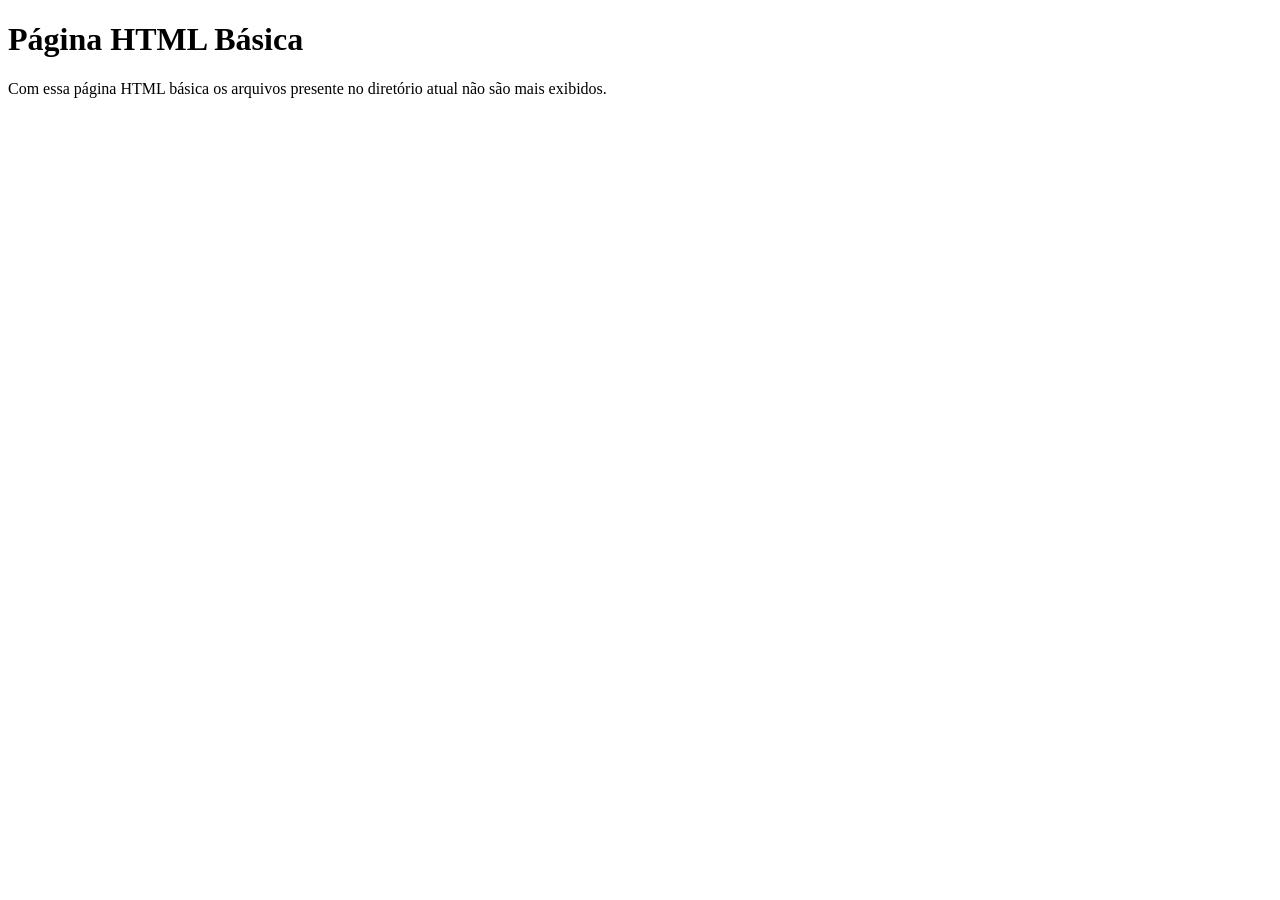
<file: code/index.html>
<!DOCTYPE html>
<html>
    <head>
        <meta charset="utf-8">
        <title>Página HTML Básica</title>
    </head>
    <body>
        <header>
            <h1>Página HTML Básica</h1>
        </header>
		<p>Com essa página HTML básica os arquivos presente no diretório atual não são mais exibidos.</p>
    </body>
</html>
</file>
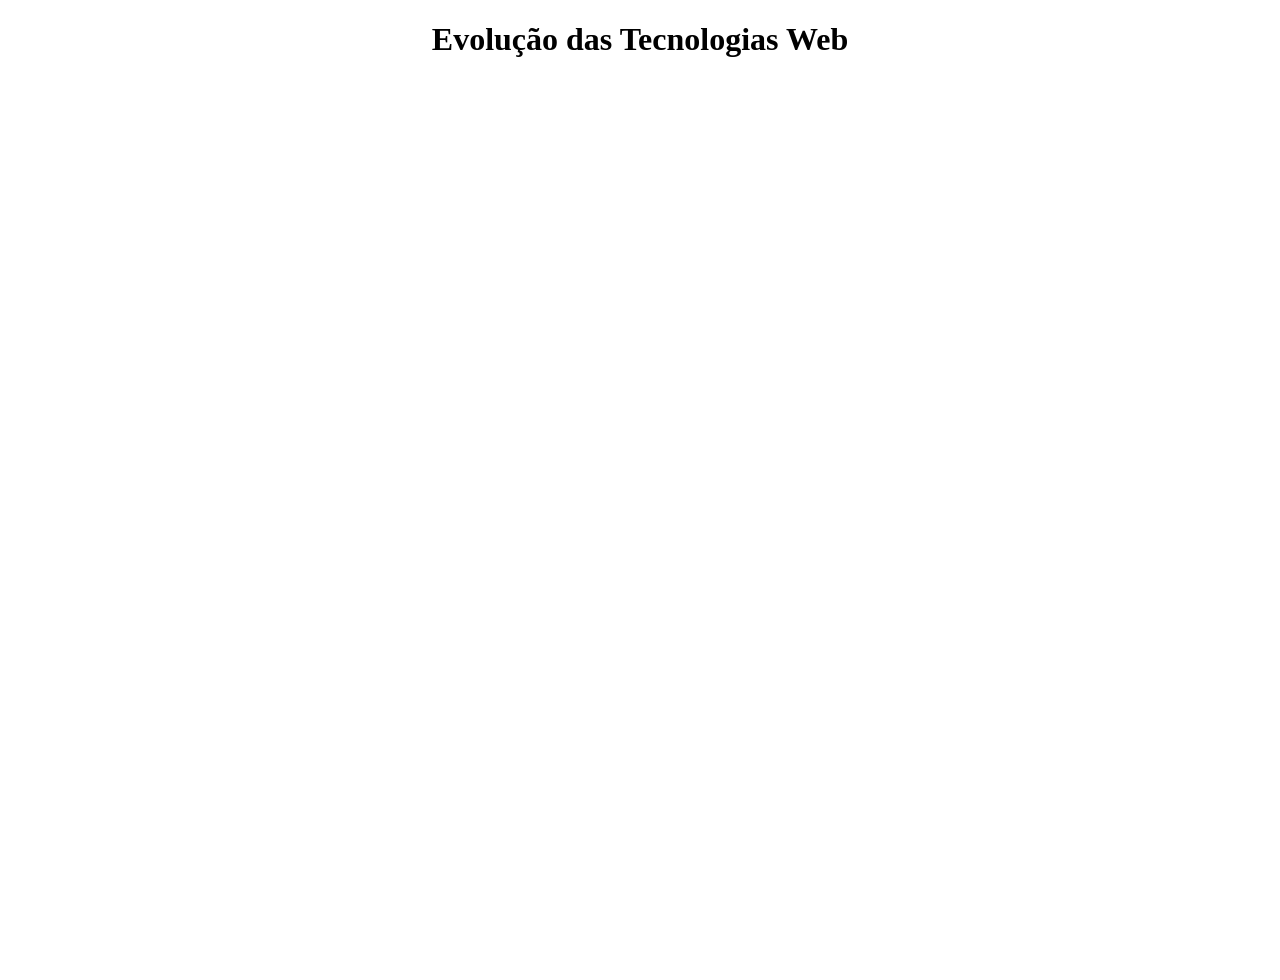
<file: timeline-web/index.html>
<!DOCTYPE html>
<html>
  <head>
    <meta charset="utf-8">
    <title>Timeline AnyChart</title>
    <script src="https://cdn.anychart.com/releases/8.9.0/js/anychart-core.min.js"></script>
    <script src="https://cdn.anychart.com/releases/8.9.0/js/anychart-timeline.min.js"></script>
    <script src="https://cdn.anychart.com/releases/8.9.0/js/anychart-data-adapter.min.js"></script>
    <style>
      html, body, #container {
        width: 100%;
        height: 100%;
        margin: 0;
        padding: 0;
      }
    </style>
  </head>
  <body>  
    <center><h1>Evolução das Tecnologias Web</h1></center>
    <div id="container"></div>
    
    <script src="script.js"></script>
  </body>
</html>
</file>
